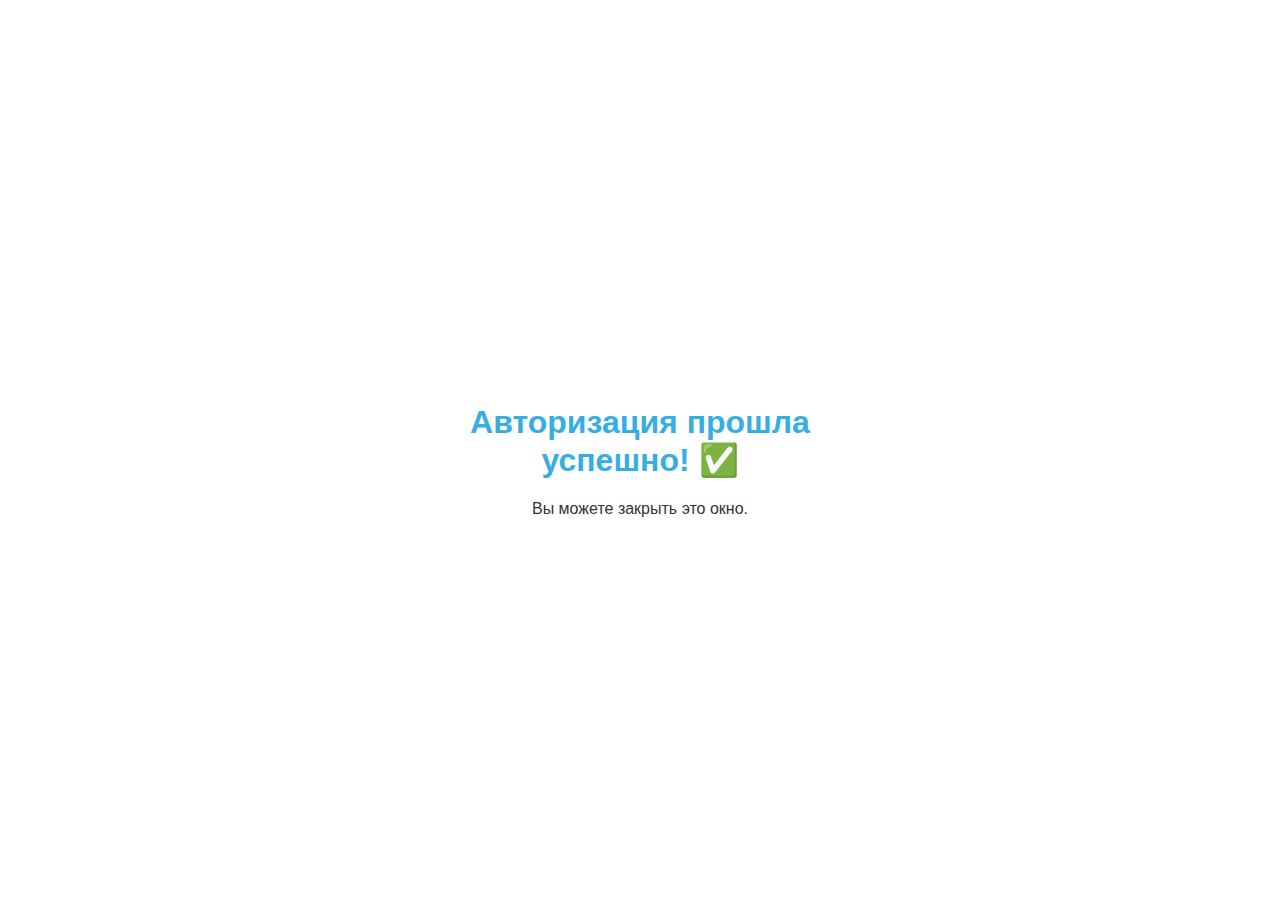
<file: templates/success.html>
<!DOCTYPE html>
<html lang="ru">
<head>
<meta charset="UTF-8" />
<meta name="viewport" content="width=device-width, initial-scale=1" />
<title>Успешная авторизация</title>
<style>
  body {
    font-family: -apple-system, BlinkMacSystemFont, 'Segoe UI', Roboto, Helvetica, Arial, sans-serif;
    background: #fff;
    display: flex;
    justify-content: center;
    align-items: center;
    height: 100vh;
    color: #333;
    text-align: center;
  }
  .container {
    max-width: 400px;
  }
  h1 {
    color: #37aee2;
  }
</style>
</head>
<body>
  <div class="container">
    <h1>Авторизация прошла успешно! ✅</h1>
    <p>Вы можете закрыть это окно.</p>
  </div>
</body>
</html>
</file>
